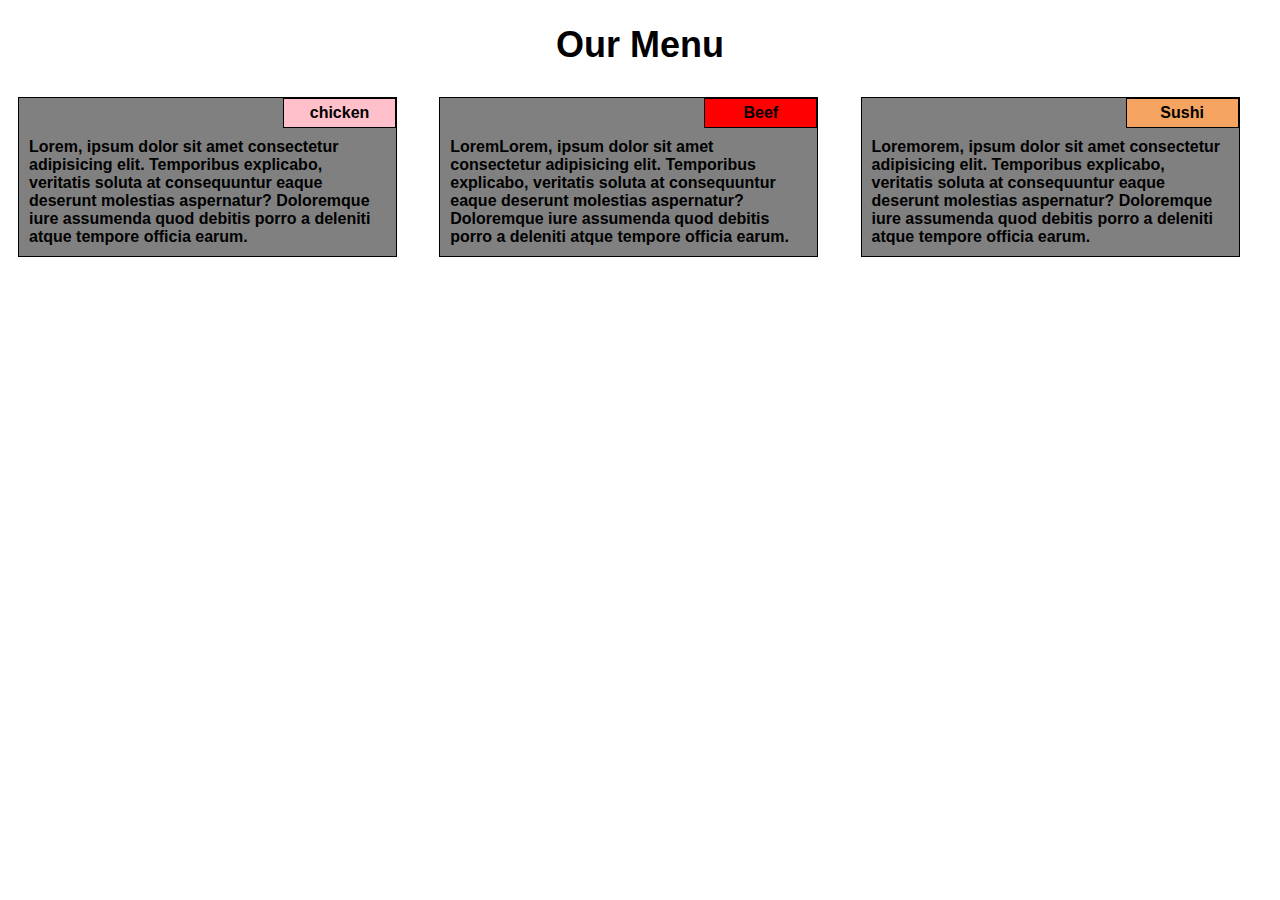
<file: Mod2_solution/index.html>
<!DOCTYPE html>
<html lang="en">
<head>
    <meta charset="UTF-8">
    <meta http-equiv="X-UA-Compatible" content="IE=edge">
    <meta name="viewport" content="width=device-width, initial-scale=1.0">
    <link rel="stylesheet" href="CSS/styles.css">
    <title>Solution</title>
</head>
<body>
    <h1>Our Menu</h1>
    <div class="row">
        <div class="col-lg-4 col-md-6 col-s-12">

            <p><span id="one">chicken</span>Lorem, ipsum dolor sit amet consectetur adipisicing elit. Temporibus explicabo,
            veritatis soluta at consequuntur eaque deserunt molestias aspernatur? Doloremque
            iure assumenda quod debitis porro a deleniti atque tempore officia earum.
            </p>
        </div>

        <div class="col-lg-4 col-md-6 col-s-12">

            <p><span id="two">Beef</span>LoremLorem, ipsum dolor sit amet consectetur adipisicing elit. Temporibus explicabo,
            veritatis soluta at consequuntur eaque deserunt molestias aspernatur? Doloremque
            iure assumenda quod debitis porro a deleniti atque tempore officia earum.
            </p>
        </div>

        <div class="col-lg-4 col-md-12 col-s-12">
            <p><span id="three">Sushi</span>Loremorem, ipsum dolor sit amet consectetur adipisicing elit. Temporibus explicabo,
            veritatis soluta at consequuntur eaque deserunt molestias aspernatur? Doloremque
            iure assumenda quod debitis porro a deleniti atque tempore officia earum.
            </p>
        </div>
    </div>   
</body>
</html>
</file>
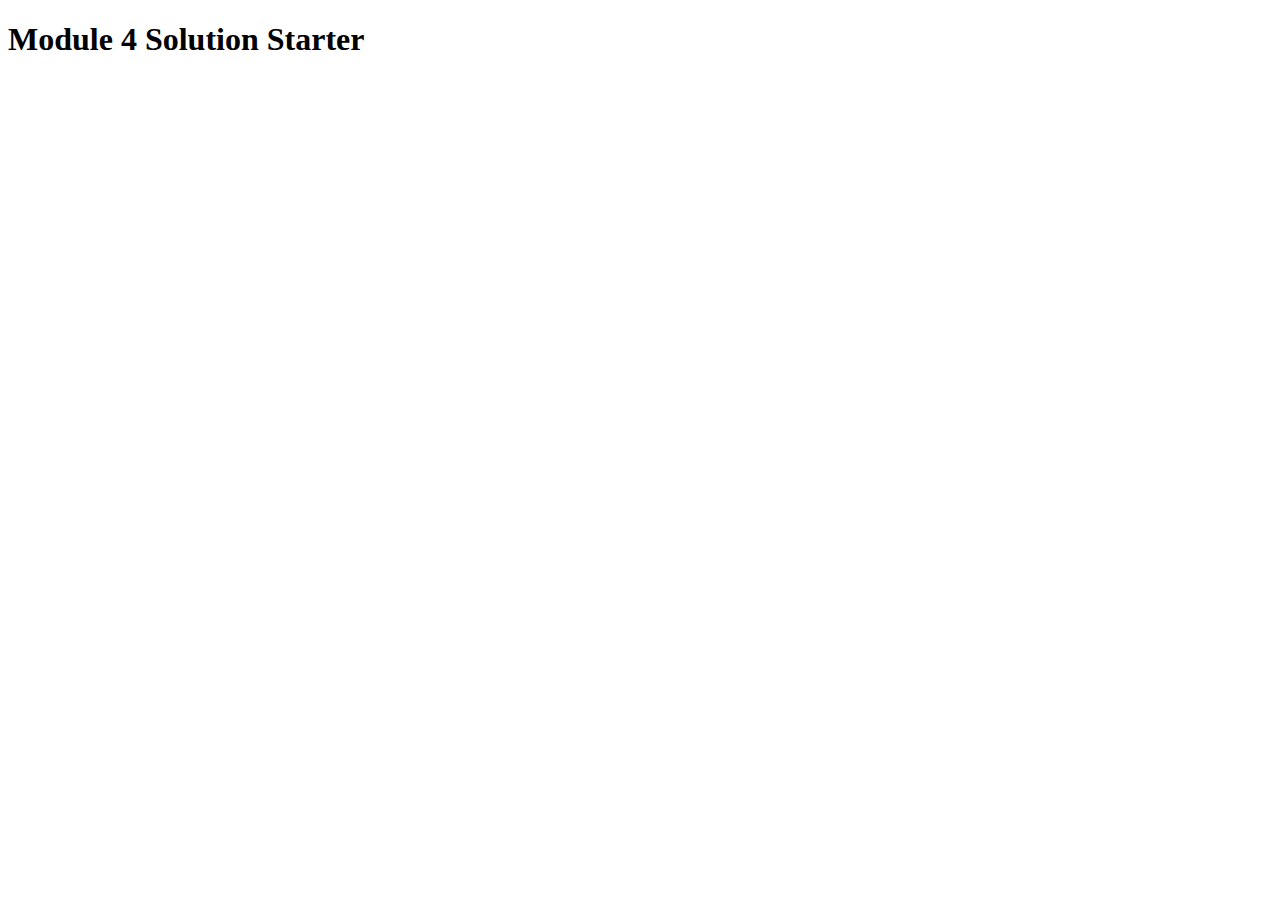
<file: Mod4_solution/index.html>
<!DOCTYPE html>
<html>
<head>
  <meta charset="utf-8">
  <title>Module 4 Solution Starter</title>
  <script>
    var names = []; // DO NOT REMOVE
  </script>
  <script src="SpeakHello.js"></script>
  <script src="SpeakGoodBye.js"></script>
  <script src="script.js"></script>
</head>
<body>
  <h1>Module 4 Solution Starter</h1>
</body>
</html>
</file>
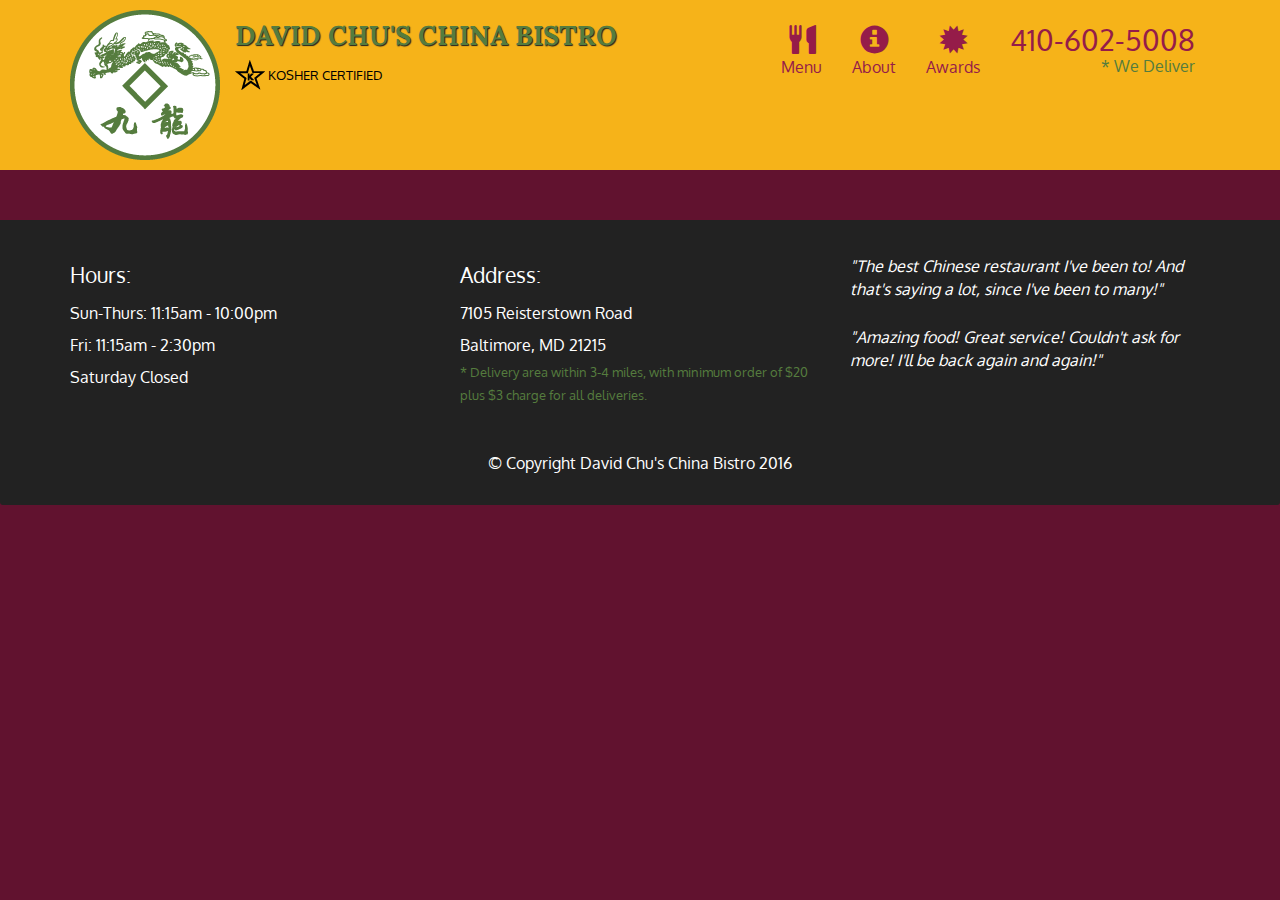
<file: Mod5_solution/index.html>
<!doctype html>
<html lang="en">
  <head>
    <meta charset="utf-8">
    <meta http-equiv="X-UA-Compatible" content="IE=edge">
    <meta name="viewport" content="width=device-width, initial-scale=1">
    <title>David Chu's China Bistro</title>
    <link rel="stylesheet" href="css/bootstrap.min.css">
    <link rel="stylesheet" href="css/styles.css">
    <link href='https://fonts.googleapis.com/css?family=Oxygen:400,300,700' rel='stylesheet' type='text/css'>
    <link href='https://fonts.googleapis.com/css?family=Lora' rel='stylesheet' type='text/css'>
  </head>
<body>
  <header>
    <nav id="header-nav" class="navbar navbar-default">
      <div class="container">
        <div class="navbar-header">
          <a href="index.html" class="pull-left visible-md visible-lg">
            <div id="logo-img" alt="Logo image"></div>
          </a>

          <div class="navbar-brand">
            <a href="index.html"><h1>David Chu's China Bistro</h1></a>
            <p>
              <img src="images/star-k-logo.png" alt="Kosher certification">
              <span>Kosher Certified</span>
            </p>
          </div>

          <button id="navbarToggle" type="button" class="navbar-toggle collapsed" data-toggle="collapse" data-target="#collapsable-nav" aria-expanded="false">
            <span class="sr-only">Toggle navigation</span>
            <span class="icon-bar"></span>
            <span class="icon-bar"></span>
            <span class="icon-bar"></span>
          </button>
        </div>
        
        <div id="collapsable-nav" class="collapse navbar-collapse">
           <ul id="nav-list" class="nav navbar-nav navbar-right">
            <li id="navHomeButton" class="visible-xs active">
              <a href="index.html">
                <span class="glyphicon glyphicon-home"></span> Home</a>
            </li>
            <li id="navMenuButton">
              <a href="#" onclick="$dc.loadMenuCategories();">
                <span class="glyphicon glyphicon-cutlery"></span><br class="hidden-xs"> Menu</a>
            </li>
            <li>
              <a href="#">
                <span class="glyphicon glyphicon-info-sign"></span><br class="hidden-xs"> About</a>
            </li>
            <li>
              <a href="#">
                <span class="glyphicon glyphicon-certificate"></span><br class="hidden-xs"> Awards</a>
            </li>
            <li id="phone" class="hidden-xs">
              <a href="tel:410-602-5008">
                <span>410-602-5008</span></a><div>* We Deliver</div>
            </li>
          </ul><!-- #nav-list -->
        </div><!-- .collapse .navbar-collapse -->
      </div><!-- .container -->
    </nav><!-- #header-nav -->
  </header>

  <div id="call-btn" class="visible-xs">
    <a class="btn" href="tel:410-602-5008">
    <span class="glyphicon glyphicon-earphone"></span>
    410-602-5008
    </a>
  </div>
  <div id="xs-deliver" class="text-center visible-xs">* We Deliver</div>

  <div id="main-content" class="container"></div>

  <footer class="panel-footer">
    <div class="container">
      <div class="row">
        <section id="hours" class="col-sm-4">
          <span>Hours:</span><br>
          Sun-Thurs: 11:15am - 10:00pm<br>
          Fri: 11:15am - 2:30pm<br>
          Saturday Closed
          <hr class="visible-xs">
        </section>
        <section id="address" class="col-sm-4">
          <span>Address:</span><br>
          7105 Reisterstown Road<br>
          Baltimore, MD 21215
          <p>* Delivery area within 3-4 miles, with minimum order of $20 plus $3 charge for all deliveries.</p>
          <hr class="visible-xs">
        </section>
        <section id="testimonials" class="col-sm-4">
          <p>"The best Chinese restaurant I've been to! And that's saying a lot, since I've been to many!"</p>
          <p>"Amazing food! Great service! Couldn't ask for more! I'll be back again and again!"</p>
        </section>
      </div>
      <div class="text-center">&copy; Copyright David Chu's China Bistro 2016</div>
    </div>
  </footer>

  <!-- jQuery (Bootstrap JS plugins depend on it) -->
  <script src="js/jquery-2.1.4.min.js"></script>
  <script src="js/bootstrap.min.js"></script>
  <script src="js/ajax-utils.js"></script>
  <script src="js/script.js"></script>
</body>
</html>
</file>
<file: Mod2_solution/CSS/styles.css>
/* base styles*/
* {
    box-sizing: border-box;
    font-family: Arial, sans-serif;
}
h1 {
    margin-bottom: 15px;
    text-align: center;
    font-size: 36px;
}
span {
    padding-top: 5px;
    border: 1px solid black;
    position: absolute;
    text-align: center;
    left: 70%;
    top: 0;
    width: 30%;
    height: 30px;
}

#one {

    background-color: pink;

}
#two {
    background-color: red;

}
#three {
    background-color: sandybrown;
}
p {
    position: relative;

    border: 1px solid black;
    background-color: gray;
    width: 90%;
    overflow: hidden;
    padding: 40px 10px 10px 10px;
    font-weight: bold;
    margin-left: 10px;
    margin-right: 10px;
    
}
.row{
    width: 100%;
}

/*larger devices*/
@media (min-width: 992px) {
    .col-lg-4 {
        float: left;
        width: 33.33%;
    }

}
/*tablet view*/
@media (min-width: 768px) and (max-width: 991px) {

    .col-md-6 {
        float: left;
        width: 50%;

    }
    .col-md-12{
        float:left;
        width: 105.6%;
    }
}

/*movile view*/
@media (max-width: 767px) {
    .col-s-12 {
        float: left;
        width: 100%;
    }
}
</file>
<file: Mod5_solution/css/styles.css>
body {
  font-size: 16px;
  color: #fff;
  background-color: #61122f;
  font-family: 'Oxygen', sans-serif;
}

/** HEADER **/
#header-nav {
  background-color: #f6b319;
  border-radius: 0;
  border: 0;
}

#logo-img {
  background: url('../images/restaurant-logo_large.png') no-repeat;
  width: 150px;
  height: 150px;
  margin: 10px 15px 10px 0;
}

.navbar-brand {
  padding-top: 25px;
}
.navbar-brand h1 { /* Restaurant name */
  font-family: 'Lora', serif;
  color: #557c3e;
  font-size: 1.5em;
  text-transform: uppercase;
  font-weight: bold;
  text-shadow: 1px 1px 1px #222;
  margin-top: 0;
  margin-bottom: 0;
  line-height: .75;
}
.navbar-brand a:hover, .navbar-brand a:focus {
  text-decoration: none;
}
.navbar-brand p { /* Kosher cert */
  color: #000;
  text-transform: uppercase;
  font-size: .7em;
  margin-top: 15px;
}
.navbar-brand p span { /* Star-K */
  vertical-align: middle;
}

#nav-list {
  margin-top: 10px;
}
#nav-list a {
  color: #951C49;
  text-align: center;
}
#nav-list a:hover {
  background: #E7E7E7;
}
#nav-list a span {
  font-size: 1.8em;
}

#phone {
  margin-top: 5px;
}
#phone a { /* Phone number */
  text-align: right;
  padding-bottom: 0;
}
#phone div { /* We Deliver */
  color: #557c3e;
  text-align: right;
  padding-right: 15px;
}

.navbar-header button.navbar-toggle, .navbar-header .icon-bar {
  border: 1px solid #61122f;
}
.navbar-header button.navbar-toggle {
  clear: both;
  margin-top: -30px;
}
/* END HEADER */

/* FOOTER */
.panel-footer {
  margin-top: 30px;
  padding-top: 35px;
  padding-bottom: 30px;
  background-color: #222;
  border-top: 0;
}
.panel-footer div.row {
  margin-bottom: 35px;
}
#hours, #address {
  line-height: 2;
}
#hours > span, #address > span {
  font-size: 1.3em;
}
#address p {
  color: #557c3e;
  font-size: .8em;
  line-height: 1.8;
}
#testimonials {
  font-style: italic;
}
#testimonials p:nth-child(2) {
  margin-top: 25px;
}
/* END FOOTER */



/* HOME PAGE */
.container .jumbotron {
  box-shadow: 0 0 50px #3F0C1F;
  border: 2px solid #3F0C1F;
}

#menu-tile, #specials-tile, #map-tile {
  height: 250px;
  width: 100%;
  margin-bottom: 15px;
  position: relative;
  border: 2px solid #3F0C1F;
  overflow: hidden;
}
#menu-tile:hover, #specials-tile:hover, #map-tile:hover {
  box-shadow: 0 1px 5px 1px #cccccc;
}
#menu-tile {
  background: url('../images/menu-tile.jpg') no-repeat;
  background-position: center;
}
#specials-tile {
  background: url('../images/specials-tile.jpg') no-repeat;
  background-position: center;
}
#menu-tile span, #specials-tile span, #map-tile span {
  position: absolute;
  bottom: 0;
  right: 0;
  width: 100%;
  text-align: center;
  font-size: 1.6em;
  text-transform: uppercase;
  background-color: #000;
  color: #fff;
  opacity: .8;
}
/* END HOME PAGE */

/* MENU CATEGORIES PAGE */
.category-tile { 
  position: relative;
  border: 2px solid #3F0C1F;
  overflow: hidden;
  width: 200px;
  height: 200px;
  margin: 0 auto 15px;
}
.category-tile span {
  position: absolute;
  bottom: 0;
  right: 0;
  width: 100%;
  text-align: center;
  font-size: 1.2em;
  text-transform: uppercase;
  background-color: #000;
  color: #fff;
  opacity: .8;
}
.category-tile:hover {
  box-shadow: 0 1px 5px 1px #cccccc;
}

#menu-categories-title + div {
  margin-bottom: 50px;
}
/* END MENU CATEGORIES PAGE */

/* SINGLE CATEGORY PAGE */
.menu-item-tile {
  margin-bottom: 25px;
}
.menu-item-tile hr {
  width: 80%;
}
.menu-item-tile .menu-item-price {
  font-size: 1.1em;
  text-align: right;
  margin-top: -15px;
  margin-right: -15px;
}
.menu-item-tile .menu-item-price span {
  font-size: .6em;
}
.menu-item-photo {
  position: relative;
  border: 2px solid #3F0C1F; 
  overflow: hidden;
  padding: 0;
  margin-right: -15px;
  margin-left: auto;
  margin-bottom: 20px;
  max-width: 250px;
}
.menu-item-photo div {
  position: absolute;
  bottom: 0;
  right: 0;
  width: 80px;
  background-color: #557c3e;
  text-align: center;
}
.menu-item-description {
  padding-right: 30px;
}
h3.menu-item-title {
  margin: 0 0 10px;
}
.menu-item-details {
  font-size: .9em;
  font-style: italic;
}
/* END SINGLE CATEGORY PAGE */


/********** Large devices only **********/
@media (min-width: 1200px) {
  .container .jumbotron {
    background: url('../images/jumbotron_1200.jpg') no-repeat;
    height: 675px;
  }
}

/********** Medium devices only **********/
@media (min-width: 992px) and (max-width: 1199px) {
  /* Header */
  #logo-img {
    background: url('../images/restaurant-logo_medium.png') no-repeat;
    width: 100px;
    height: 100px;
    margin: 5px 5px 5px 0;
  }
  /* End Header */

  /* Home Page */
  .container .jumbotron {
    background: url('../images/jumbotron_992.jpg') no-repeat;
    height: 558px;
  }
  /* End Home Page */
}

/********** Small devices only **********/
@media (min-width: 768px) and (max-width: 991px) {
  /* Home Page */
  .container .jumbotron {
    background: url('../images/jumbotron_768.jpg') no-repeat;
    height: 432px;
  }
  /* End Home Page */
}

/********** Extra small devices only **********/
@media (max-width: 767px) {
  /* Header */
  .navbar-brand {
    padding-top: 10px;
    height: 80px;
  }
  .navbar-brand h1 { /* Restaurant name */
    padding-top: 10px;
    font-size: 5vw; /* 1vw = 1% of viewport width */
  }
  .navbar-brand p { /* Kosher cert */
    font-size: .6em;
    margin-top: 12px;
  }
  .navbar-brand p img { /* Star-K */
    height: 20px;
  }

  #collapsable-nav a { /* Collapsed nav menu text */
    font-size: 1.2em;
  }
  #collapsable-nav a span { /* Collapsed nav menu glyph */
    font-size: 1em;
    margin-right: 5px;
  }

  #call-btn > a {
    font-size: 1.5em;
    display: block;
    margin: 0 20px;
    padding: 10px;
    border: 2px solid #fff;
    background-color: #f6b319;
    color: #951c49;
  }
  #xs-deliver {
    margin-top: 5px;
    font-size: .7em;
    letter-spacing: .1em;
    text-transform: uppercase;
  }
  /* End Header */

  /* Footer */
  .panel-footer section {
    margin-bottom: 30px;
    text-align: center;
  }
  .panel-footer section:nth-child(3) {
    margin-bottom: 0; /* margin already exists on the whole row */
  }
  .panel-footer section hr {
    width: 50%;
  }
  /* End Footer */

  /* Home Page */
  .container .jumbotron {
    margin-top: 30px;
    padding: 0;
  }
  #menu-tile, #specials-tile {
    width: 360px;
    margin: 0 auto 15px;
  }

  .menu-item-photo {
    margin-right: auto;
  }
  .menu-item-tile .menu-item-price {
    text-align: center;
  }
  .menu-item-description {
    text-align: center;;
  }
}


/********** Super extra small devices Only :-) (e.g., iPhone 4) **********/
@media (max-width: 479px) {
  /* Header */
  .navbar-brand h1 { /* Restaurant name */
    padding-top: 5px;
    font-size: 6vw;
  }
  /* End Header */
  
  /* Home page */
  #menu-tile, #specials-tile {
    width: 280px;
    margin: 0 auto 15px;
  }

  .col-xxs-12 {
    position: relative;
    min-height: 1px;
    padding-right: 15px;
    padding-left: 15px;
    float: left;
    width: 100%;
  }
}
</file>
